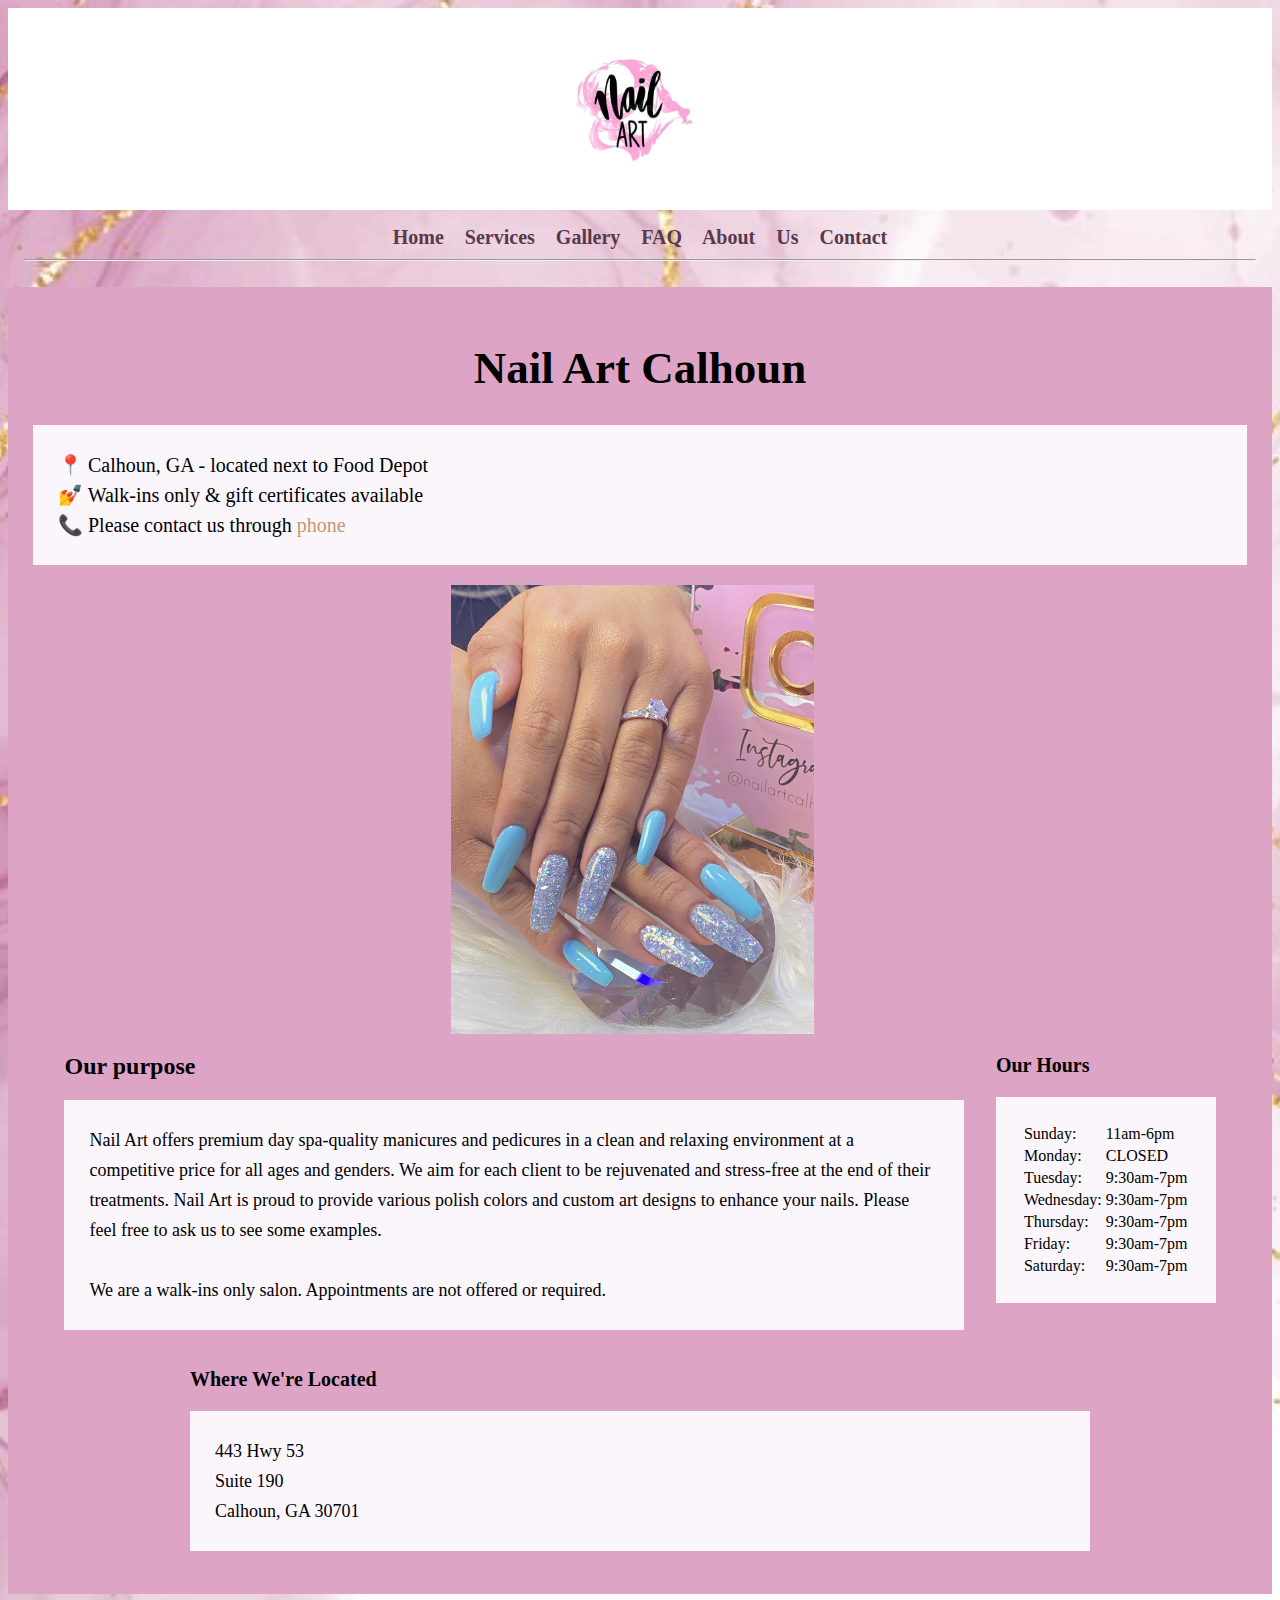
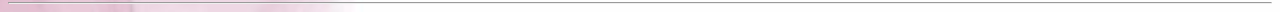
<file: index.html>
<!DOCTYPE html>
<html lang="en">
<head>
<title>Nail Art Calhoun</title>
<meta charset="utf-8">
<link href="nailartcalhoun.css" rel="stylesheet">
<meta name="description" content="Nail Art salon in Calhoun, GA is a salon offering pedicures, manicures, and waxing.">
</head>
<body>
<header>
	<h1><a href="index.html"><img src="nailartlogo.jpg" alt="Nail Art Logo" width="150" height="110"></a></h1>
</header>
  <nav>
    <a href="index.html">Home</a> 
    <a href="services.html">Services</a> 
    <a href="gallery.html">Gallery</a>
    <a href="faq.html">FAQ</a>
    <a href="about.html">About Us</a>
    <a href="contact.html">Contact</a>
    <hr>
  </nav>
<main>
 <h1>Nail Art Calhoun</h1>
 <p class="center">&#128205; Calhoun, GA &hyphen; located next to Food Depot<br>
  &#128133; Walk-ins only &#38; gift certificates available<br>
  &#128222; Please contact us through <a href="tel:7064036313">phone</a></p>

  <div id="container">
  <img src="designs/bluesparkle.jpg" width="379" height="449" alt="Nail design with blue sparkles">
  <section>
  <h2>Our purpose</h2>
  <p class="intro">Nail Art offers premium day spa‐quality manicures and pedicures in a clean and relaxing environment at a 
    competitive price for all ages and genders. We aim for each client to be rejuvenated and stress-free at the end of their 
    treatments. Nail Art is proud to provide various polish colors and custom art designs to enhance your nails. 
    Please feel free to ask us to see some examples.<br><br>
    We are a walk-ins only salon. Appointments are not offered or required. </p>
  </section>

  <section>
    <h3>Our Hours</h3>
    <table>
      <tr>
        <td>Sunday:</td>
        <td>11am-6pm</td>
      </tr>
      <tr>
        <td>Monday:</td>
        <td>CLOSED</td>
      </tr>
      <tr>
        <td>Tuesday:</td>
        <td>9:30am-7pm</td>
      </tr>
      <tr>
        <td>Wednesday:</td>
        <td>9:30am-7pm</td>
      </tr>
      <tr>
        <td>Thursday:</td>
        <td>9:30am-7pm</td>
      </tr>
      <tr>
        <td>Friday:</td>
        <td>9:30am-7pm</td>
      </tr>
      <tr>
        <td>Saturday:</td>
        <td>9:30am-7pm</td>
      </tr>
    </table>
  </section>

  <section>
    <h3>Where We're Located</h3>
    <p class="intro">443 Hwy 53<br>
      Suite 190<br>
      Calhoun, GA 30701<br></p>
  </section>
</div>
</main>
<footer>
  <hr>
</footer>
</body>
</html>
</file>
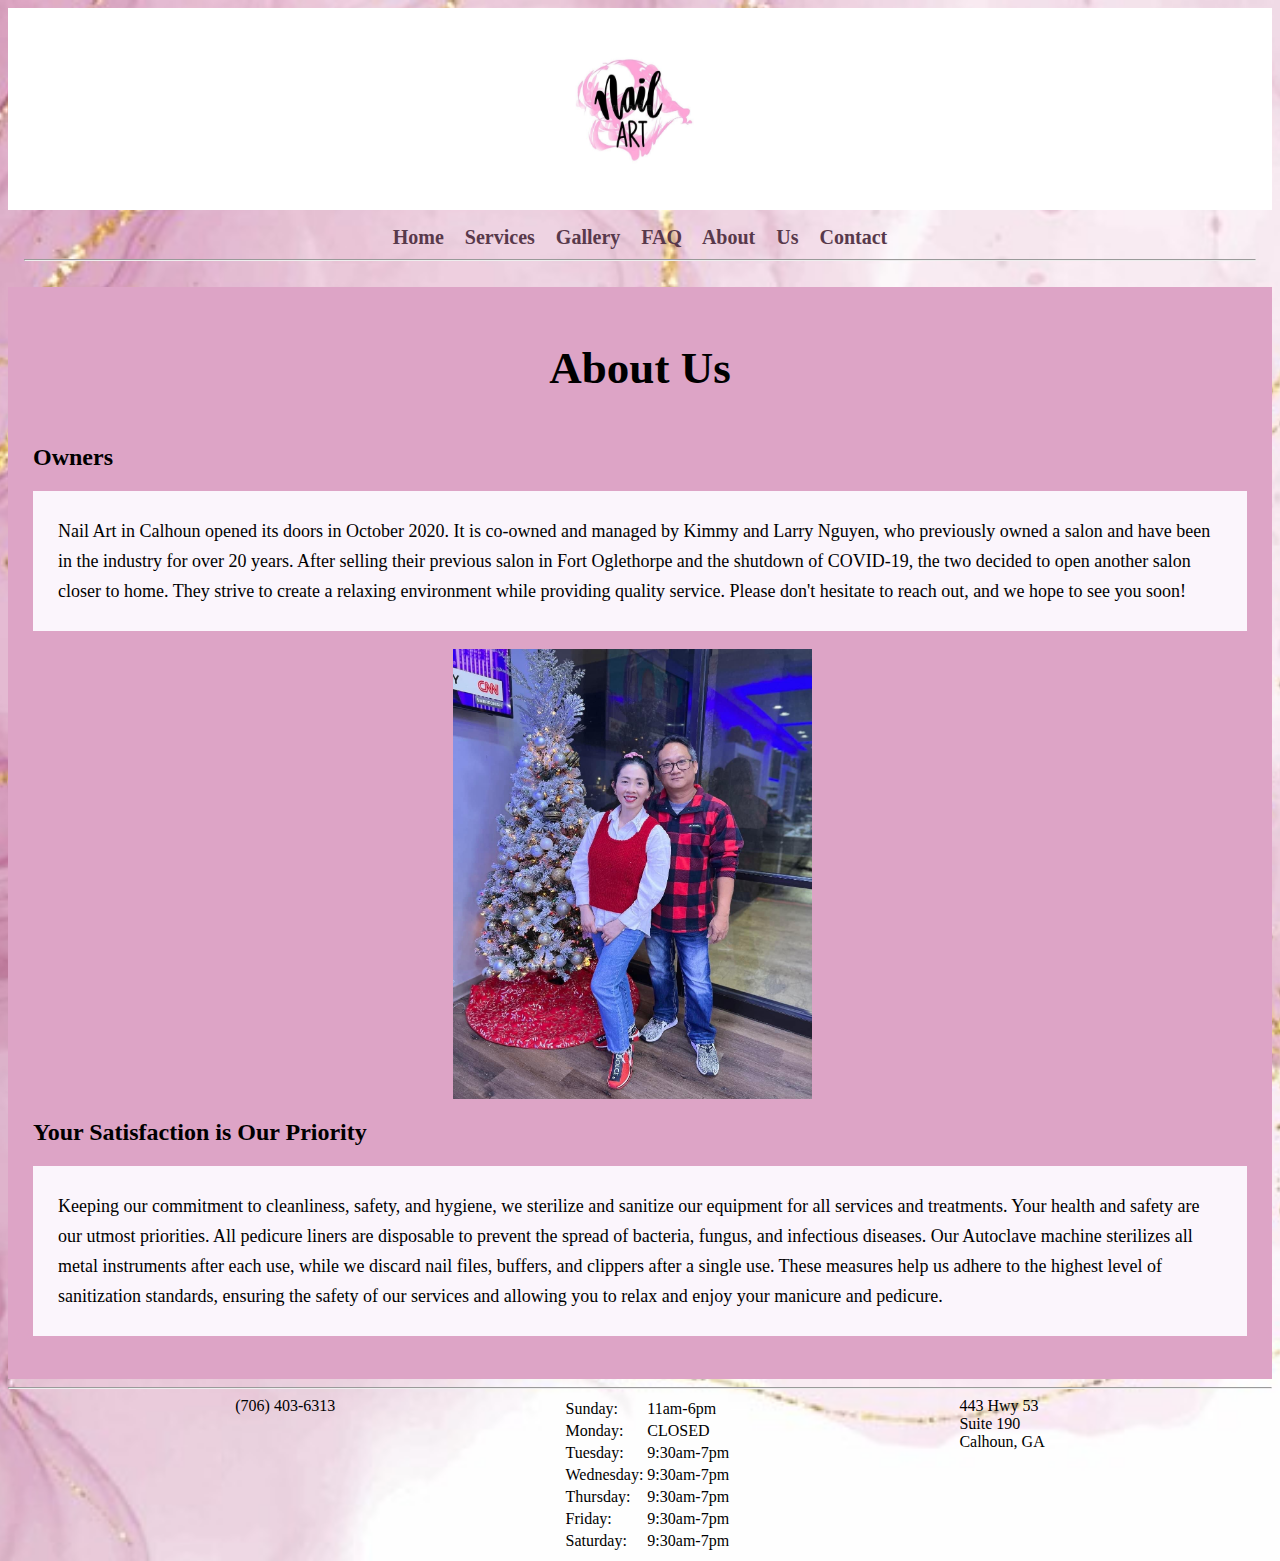
<file: about.html>
<!DOCTYPE html>
<html lang="en">
<head>
<title>Nail Art Calhoun: About Us</title>
<meta charset="utf-8">
<link href="nailartcalhoun.css" rel="stylesheet">
<meta name="description" content="Nail Art salon in Calhoun, GA strive to provide quality and sanitary service.">
</head>
<body>
<header>
	<h1><a href="index.html"><img src="nailartlogo.jpg" alt="Nail Art Logo" width="150" height="110"></a></h1>
</header>
  <nav>
    <a href="index.html">Home</a>
    <a href="services.html">Services</a> 
    <a href="gallery.html">Gallery</a>
    <a href="faq.html">FAQ</a>
    <a href="about.html">About Us</a>
    <a href="contact.html">Contact</a>
    <hr>
  </nav>
<main>
  <h1>About Us</h1>
<div  id="container">
  <section>
    <h2>Owners</h2>
    <p>Nail Art in Calhoun opened its doors in October 2020. It is co&hyphen;owned and managed by Kimmy and Larry Nguyen,
       who previously owned a salon and have been in the industry for over 20 years. After selling their previous salon
       in Fort Oglethorpe and the shutdown of COVID-19, the two decided to open another salon closer to home.
        They strive to create a relaxing environment while providing quality service. Please don't hesitate to
         reach out, and we hope to see you soon!</p>
  </section>
  <img src="owners.jpg" alt="owners of Nail Art" width="375" height="450">
  <section>
  <h2>Your Satisfaction is Our Priority</h2>
  <p>Keeping our commitment to cleanliness, safety, and hygiene, we sterilize and sanitize our equipment for all 
   services and treatments. Your health and safety are our utmost priorities. All pedicure liners are disposable to 
   prevent the spread of bacteria, fungus, and infectious diseases. Our Autoclave machine sterilizes all metal instruments 
   after each use, while we discard nail files, buffers, and clippers after a single use. These measures help us adhere to 
   the highest level of sanitization standards, ensuring the safety of our services and allowing you to relax 
   and enjoy your manicure and pedicure.
   </p>
  </section>
</div>
</main>
<footer>
<hr>
<div id="address">
<a href="tel:7064036313">(706) 403-6313</a>
<table>
  <tr>
    <td>Sunday:</td>
    <td>11am-6pm</td>
  </tr>
  <tr>
    <td>Monday:</td>
    <td>CLOSED</td>
  </tr>
  <tr>
    <td>Tuesday:</td>
    <td>9:30am-7pm</td>
  </tr>
  <tr>
    <td>Wednesday:</td>
    <td>9:30am-7pm</td>
  </tr>
  <tr>
    <td>Thursday:</td>
    <td>9:30am-7pm</td>
  </tr>
  <tr>
    <td>Friday:</td>
    <td>9:30am-7pm</td>
  </tr>
  <tr>
    <td>Saturday:</td>
    <td>9:30am-7pm</td>
  </tr>
</table>
443 Hwy 53<br>
Suite 190<br>
Calhoun, GA<br>
</div>
</footer>
</body>
</html>
</file>
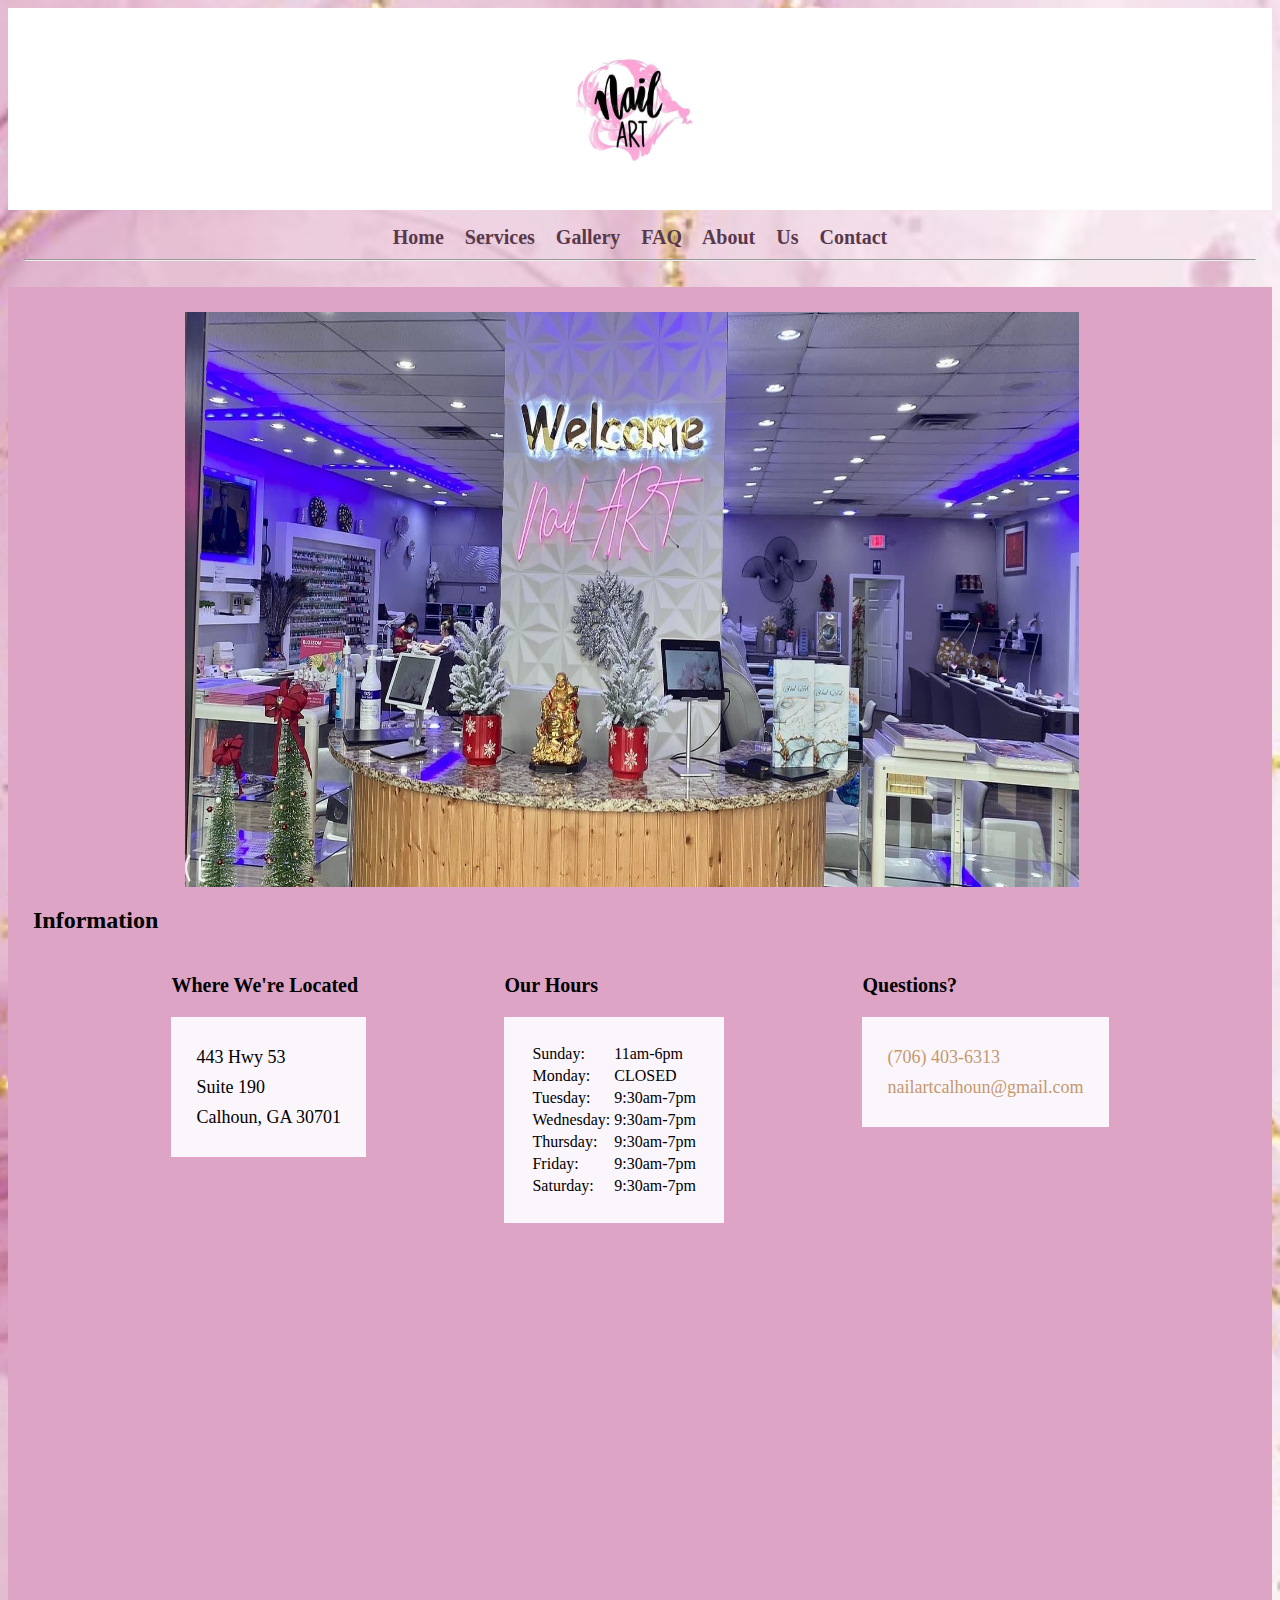
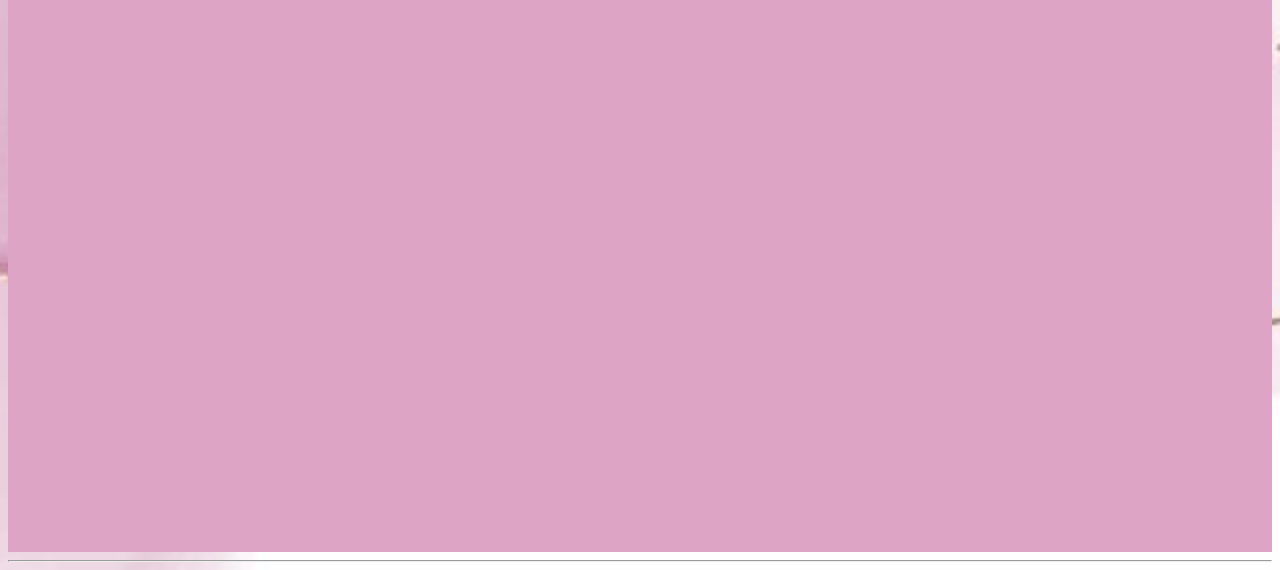
<file: contact.html>
<!DOCTYPE html>
<html lang="en">
<head>
<title>Nail Art Calhoun: Contact</title>
<meta charset="utf-8">
<link href="nailartcalhoun.css" rel="stylesheet">
<meta name="description" content="Nail Art salon in Calhoun, GA can be contacted through phone, email, or submiting a form request.">
</head>
<body>
<header>
	<h1><a href="index.html"><img src="nailartlogo.jpg" alt="Nail Art Logo" width="150" height="110"></a></h1>
</header>
  <nav>
    <a href="index.html">Home</a>
    <a href="services.html">Services</a> 
    <a href="gallery.html">Gallery</a>
    <a href="faq.html">FAQ</a>
    <a href="about.html">About Us</a>
    <a href="contact.html">Contact</a>
    <hr>
  </nav>
<main>
  <img class="centerimg" src="welcomenailart.jpg" alt="nail art entrance" width="1197" height="575">
  <h2>Information</h2>
  <div id="container">
  <section>
    <h3>Where We're Located</h3>
    <p>443 Hwy 53<br>
      Suite 190<br>
      Calhoun, GA 30701<br></p>
  </section>
  <section>
    <h3>Our Hours</h3>
    <table>
      <tr>
        <td>Sunday:</td>
        <td>11am-6pm</td>
      </tr>
      <tr>
        <td>Monday:</td>
        <td>CLOSED</td>
      </tr>
      <tr>
        <td>Tuesday:</td>
        <td>9:30am-7pm</td>
      </tr>
      <tr>
        <td>Wednesday:</td>
        <td>9:30am-7pm</td>
      </tr>
      <tr>
        <td>Thursday:</td>
        <td>9:30am-7pm</td>
      </tr>
      <tr>
        <td>Friday:</td>
        <td>9:30am-7pm</td>
      </tr>
      <tr>
        <td>Saturday:</td>
        <td>9:30am-7pm</td>
      </tr>
    </table>
  </section>

  <section>
    <h3>Questions?</h3>
    <p><a href="tel:7064036313">(706) 403-6313</a><br>
    <a href="mailto:nailartcalhoun@gmail.com">nailartcalhoun@gmail.com</a></p>
  </section>
</div>

<section>
  <iframe src="https://docs.google.com/forms/d/e/1FAIpQLScHEtSmWp_UlXV4YJRi1n0WOOh0yf5aF_oh6nH6UH3QFKg4fg/viewform?embedded=true" 
  width="700" height="900" frameborder="0" marginheight="0" marginwidth="0">Loading…</iframe>    
</section>


</main>
<footer>
<hr>
</footer>
</body>
</html>
</file>
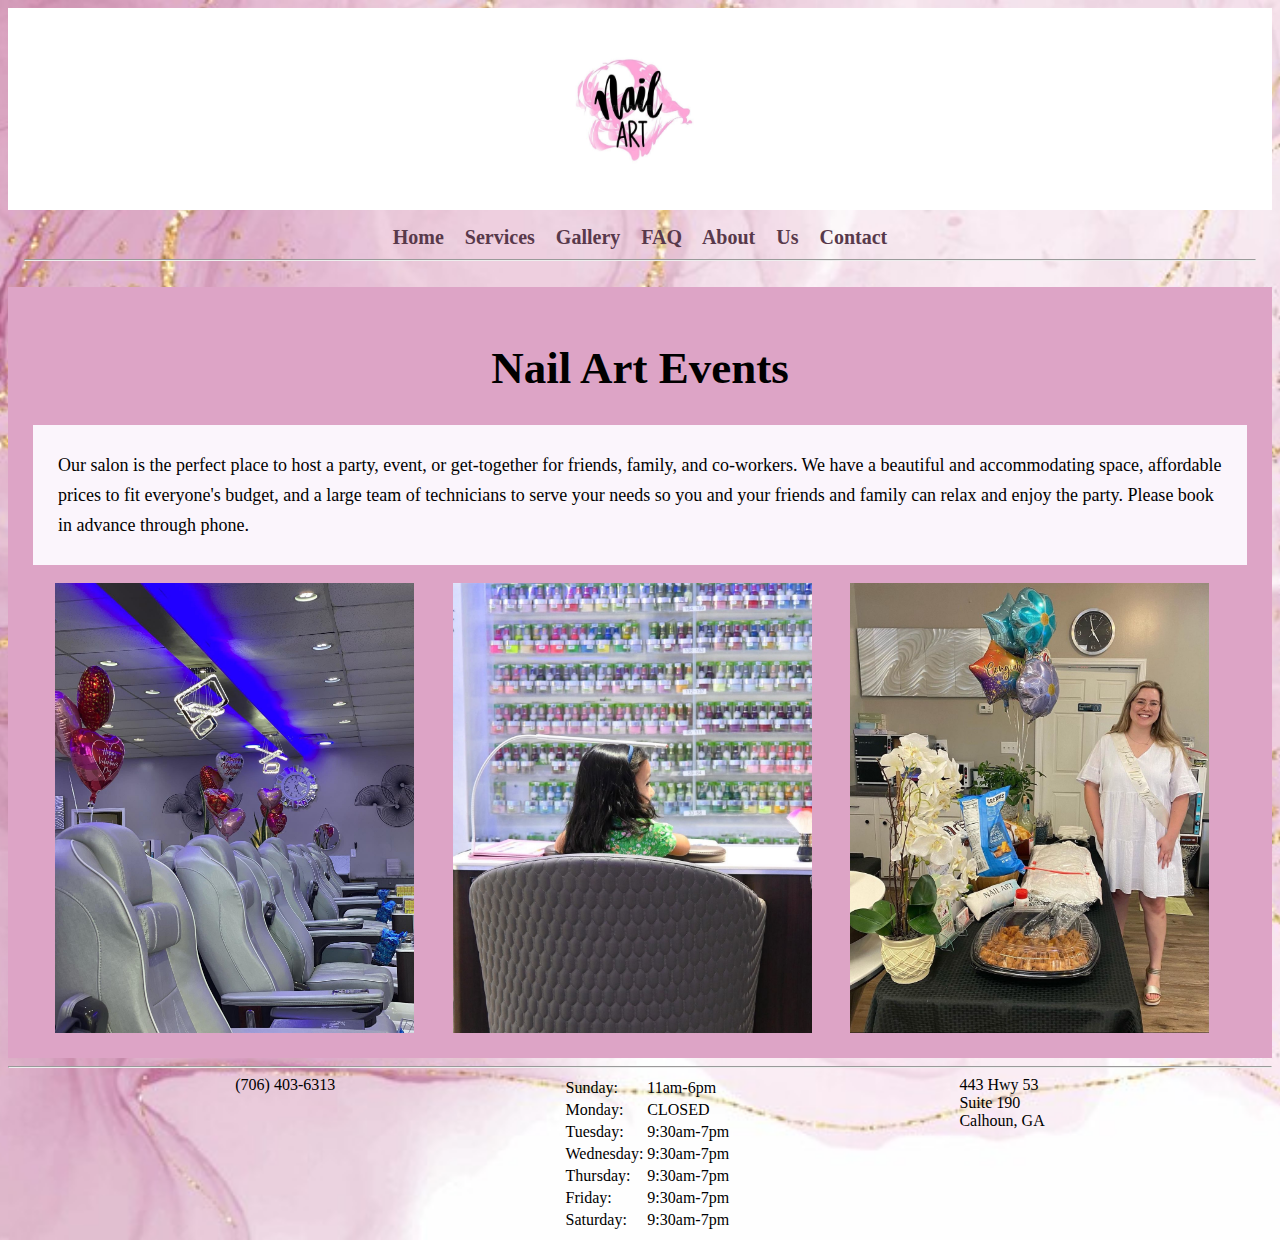
<file: events.html>
<!DOCTYPE html>
<html lang="en">
<head>
<title>Nail Art Calhoun: Events</title>
<meta charset="utf-8">
<link href="nailartcalhoun.css" rel="stylesheet">
<meta name="description" content="Nail Art salon in Calhoun, GA hosts many events like bridal showers, birthday parties, or special events.">
</head>
<body>
<header>
	<h1><a href="index.html"><img src="nailartlogo.jpg" alt="Nail Art Logo" width="150" height="110"></a></h1>
</header>
  <nav>
    <a href="index.html">Home</a>
    <a href="services.html">Services</a> 
    <a href="gallery.html">Gallery</a>
    <a href="faq.html">FAQ</a>
    <a href="about.html">About Us</a>
    <a href="contact.html">Contact</a>
    <hr>
  </nav>
<main>
  <h1>Nail Art Events</h1>
  <p>Our salon is the perfect place to host a party, event, or get-together for friends, family, and co-workers. 
      We have a beautiful and accommodating space, affordable prices to fit everyone's budget, and a large team of technicians 
      to serve your needs so you and your friends and family can relax and enjoy the party. Please book in advance through phone.</p>
  <div id="container">
    <img src="salonchair.jpg" alt="long view of salon chairs" width="375" height="450">
    <img src="younggirl.jpg" alt="young girl sitting" width="375" height="450">
    <img src="bridalparty.jpg" alt="bridal shower" width="375" height="450">
  </div>
</main>
<footer>
  <hr>
  <div id="address">
  <a href="tel:7064036313">(706) 403-6313</a>
  <table>
    <tr>
      <td>Sunday:</td>
      <td>11am-6pm</td>
    </tr>
    <tr>
      <td>Monday:</td>
      <td>CLOSED</td>
    </tr>
    <tr>
      <td>Tuesday:</td>
      <td>9:30am-7pm</td>
    </tr>
    <tr>
      <td>Wednesday:</td>
      <td>9:30am-7pm</td>
    </tr>
    <tr>
      <td>Thursday:</td>
      <td>9:30am-7pm</td>
    </tr>
    <tr>
      <td>Friday:</td>
      <td>9:30am-7pm</td>
    </tr>
    <tr>
      <td>Saturday:</td>
      <td>9:30am-7pm</td>
    </tr>
  </table>
  443 Hwy 53<br>
  Suite 190<br>
  Calhoun, GA<br>
  </div>
</footer>
</body>
</html>
</file>
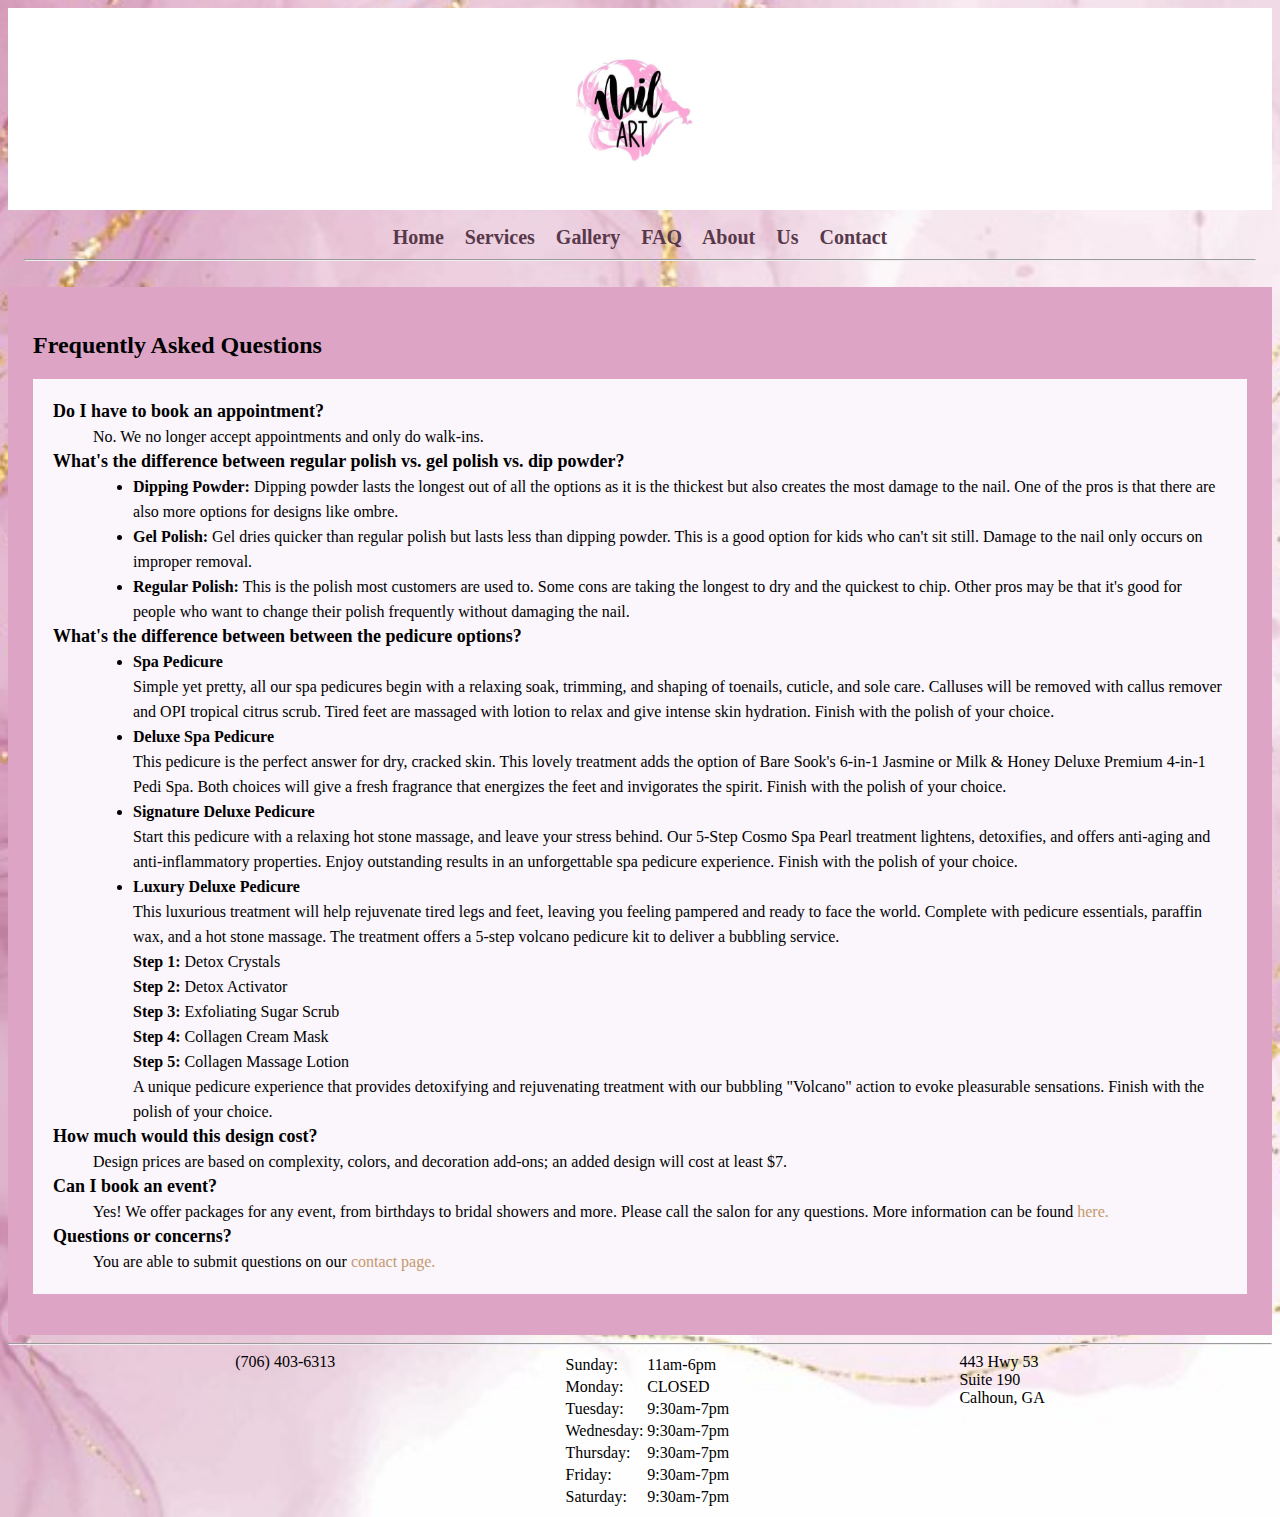
<file: faq.html>
<!DOCTYPE html>
<html lang="en">
<head>
<title>Nail Art Calhoun: FAQ</title>
<meta charset="utf-8">
<link href="nailartcalhoun.css" rel="stylesheet">
<meta name="description" content="Nail Art salon in Calhoun, GA answers frequent questions like difference between nail polishes
or pedicure options.">
</head>
<body>
<header>
	<h1><a href="index.html"><img src="nailartlogo.jpg" alt="Nail Art Logo" width="150" height="110"></a></h1>
</header>
  <nav>
    <a href="index.html">Home</a>
    <a href="services.html">Services</a> 
    <a href="gallery.html">Gallery</a>
    <a href="faq.html">FAQ</a>
    <a href="about.html">About Us</a>
    <a href="contact.html">Contact</a>
    <hr>
  </nav>
<main>
    <h2>Frequently Asked Questions</h2>
    <dl> 
      <dt>Do I have to book an appointment?</dt>
      <dd>No. We no longer accept appointments and only do walk-ins.</dd>
        
      <dt>What's the difference between regular polish vs. gel polish vs. dip powder?</dt>
      <dd>
        <ul>
          <li><strong>Dipping Powder:</strong> Dipping powder lasts the longest out of all the options as it is the thickest but also creates 
            the most damage to the nail.
            One of the pros is that there are also more options for designs like ombre.</li>
          <li><strong>Gel Polish:</strong> Gel dries quicker than regular polish but lasts less than dipping powder. This is a good option for kids who can't
            sit still. Damage to the nail only occurs on improper removal.</li>
          <li><strong>Regular Polish:</strong> This is the polish most customers are used to. Some cons are taking the longest to dry and the quickest to chip.
             Other pros may be that it's good for people who want to change their polish frequently without damaging the nail.</li>
        </ul>
      </dd>

      <dt>What's the difference between between the pedicure options?</dt>
      <dd>
        <ul>
          <li><strong>Spa Pedicure</strong><br>
              Simple yet pretty, all our spa pedicures begin with a relaxing soak, 
              trimming, and shaping of toenails, cuticle, and sole care. Calluses will be removed with callus remover and 
              OPI tropical citrus scrub. Tired feet are massaged with lotion to relax and give intense skin hydration. 
              Finish with the polish of your choice.</li>
          <li><strong>Deluxe Spa Pedicure</strong><br>
              This pedicure is the perfect answer for dry, cracked skin. This 
              lovely treatment adds the option of Bare Sook's 6-in-1 Jasmine or Milk & Honey Deluxe Premium 4-in-1 Pedi Spa. 
              Both choices will give a fresh fragrance that energizes the feet and invigorates the spirit. 
              Finish with the polish of your choice.</li>
          <li><strong>Signature Deluxe Pedicure</strong><br>
              Start this pedicure with a relaxing hot stone massage, and leave 
              your stress behind. Our 5-Step Cosmo Spa Pearl treatment lightens, detoxifies, and offers anti-aging and anti-inflammatory 
              properties. Enjoy outstanding results in an unforgettable spa pedicure experience. 
              Finish with the polish of your choice.</li>
          <li><strong>Luxury Deluxe Pedicure</strong><br>
              This luxurious treatment will help rejuvenate tired legs and feet, 
              leaving you feeling pampered and ready to face the world. Complete with pedicure essentials, paraffin wax, 
              and a hot stone massage. The treatment offers a 5-step volcano pedicure kit to deliver a bubbling service.<br>
              <strong>Step 1:</strong> Detox Crystals<br>
              <strong>Step 2:</strong> Detox Activator<br>
              <strong>Step 3:</strong> Exfoliating Sugar Scrub<br>
              <strong>Step 4:</strong> Collagen Cream Mask<br>
              <strong>Step 5:</strong> Collagen Massage Lotion<br>
              A unique pedicure experience that provides detoxifying and rejuvenating 
              treatment with our bubbling "Volcano" action to evoke pleasurable sensations. Finish with the polish of your choice.</li>
        </ul>
      </dd>
 
      <dt>How much would this design cost?</dt>
      <dd>Design prices are based on complexity, colors, and decoration add-ons; an added design will cost at least &dollar;7.</dd>

      <dt>Can I book an event?</dt>
      <dd>Yes! We offer packages for any event, from birthdays to bridal showers and more. Please call the salon for any questions.
      More information can be found <a href="events.html">here.</a></dd>

      <dt>Questions or concerns?</dt>
      <dd>You are able to submit questions on our <a href="contact.html">contact page.</a></dd>
  </dl>
  
</main>
<footer>
  <hr>
<div id="container">
<a href="tel:7064036313">(706) 403-6313</a>
<table>
  <tr>
    <td>Sunday:</td>
    <td>11am-6pm</td>
  </tr>
  <tr>
    <td>Monday:</td>
    <td>CLOSED</td>
  </tr>
  <tr>
    <td>Tuesday:</td>
    <td>9:30am-7pm</td>
  </tr>
  <tr>
    <td>Wednesday:</td>
    <td>9:30am-7pm</td>
  </tr>
  <tr>
    <td>Thursday:</td>
    <td>9:30am-7pm</td>
  </tr>
  <tr>
    <td>Friday:</td>
    <td>9:30am-7pm</td>
  </tr>
  <tr>
    <td>Saturday:</td>
    <td>9:30am-7pm</td>
  </tr>
</table>
443 Hwy 53<br>
Suite 190<br>
Calhoun, GA<br>
</div>
</footer>
</body>
</html>
</file>
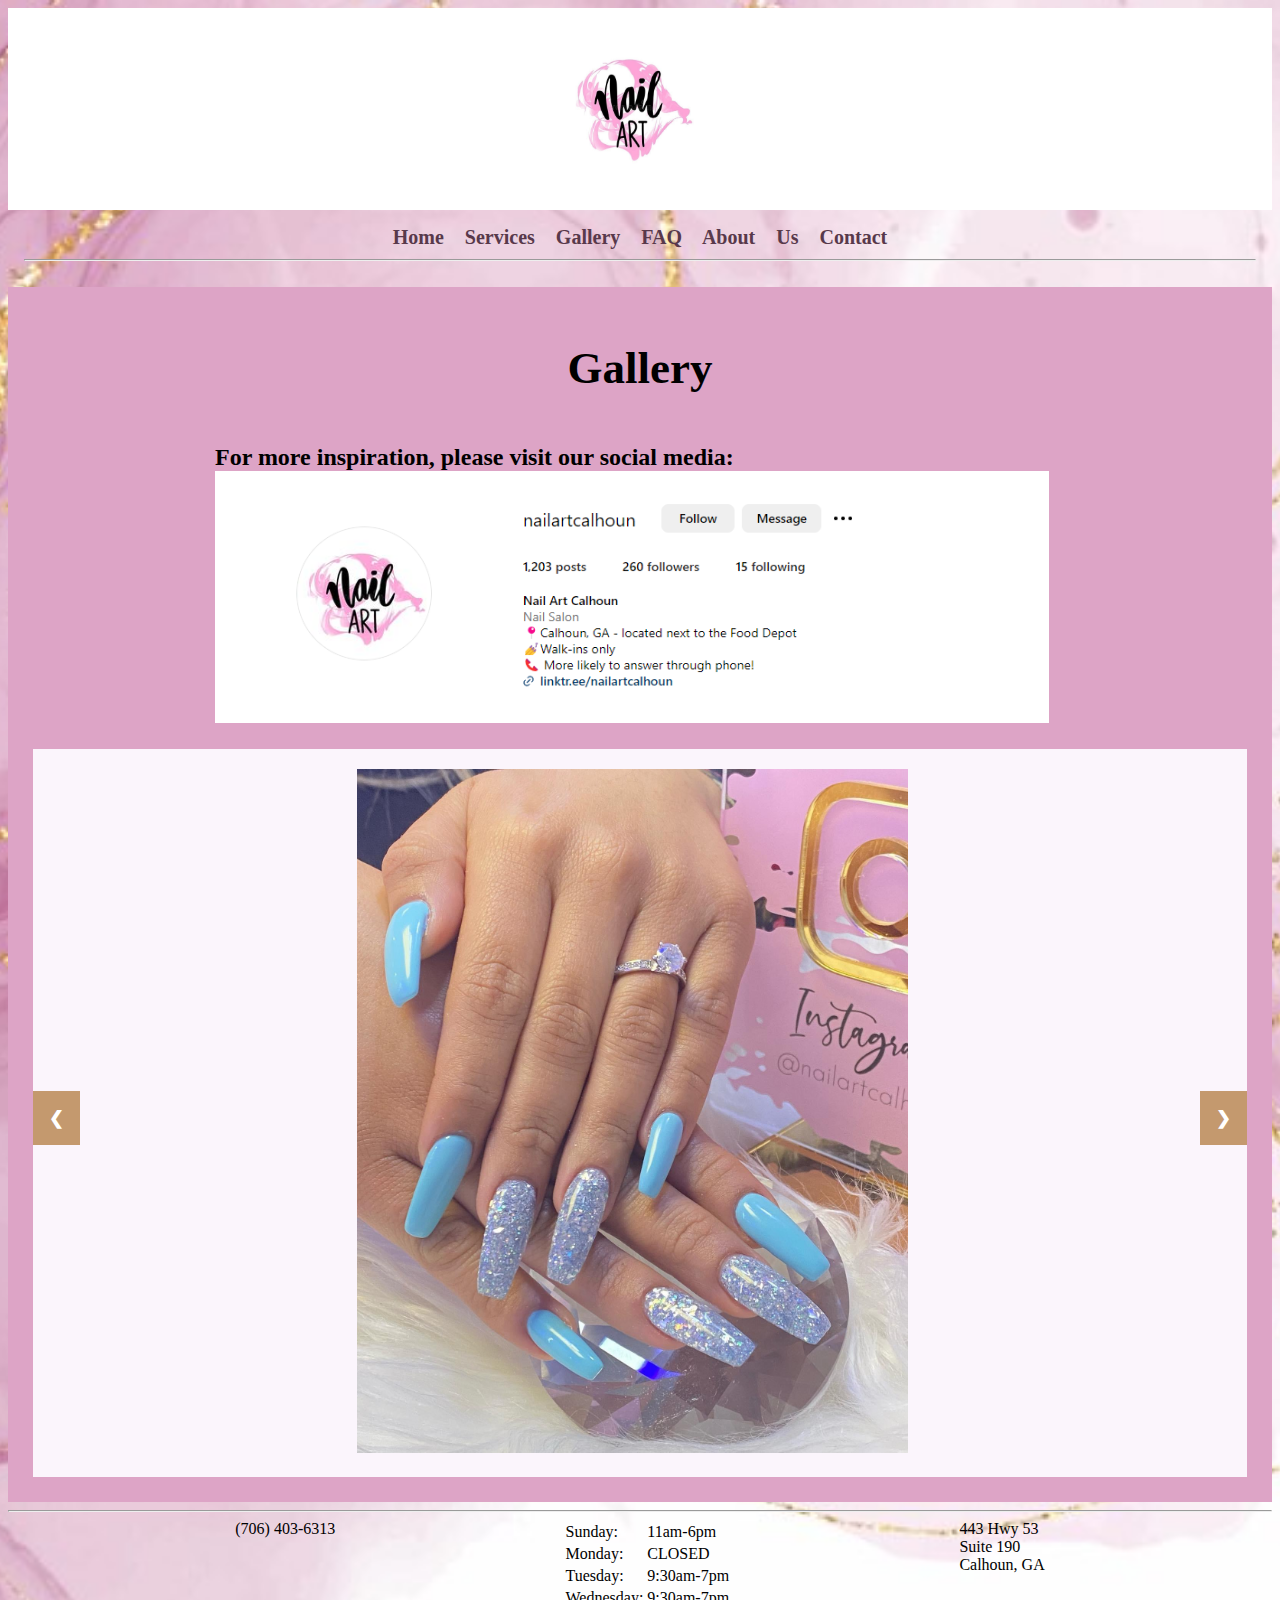
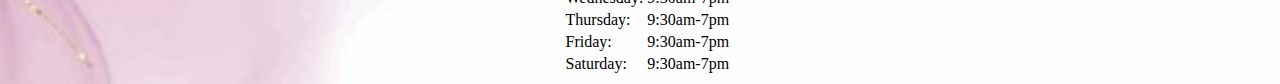
<file: gallery.html>
<!DOCTYPE html>
<html lang="en">
<head>
<title>Nail Art Calhoun: Gallery</title>
<meta charset="utf-8">
<link href="nailartcalhoun.css" rel="stylesheet">
<meta name="description" content="Nail Art salon in Calhoun, GA has a gallery of different nail idea inspirations.">
</head>
<body>
<header>
	<h1><a href="index.html"><img src="nailartlogo.jpg" alt="Nail Art Logo" width="150" height="110"></a></h1>
</header>
  <nav>
    <a href="index.html">Home</a>
    <a href="services.html">Services</a> 
    <a href="gallery.html">Gallery</a>
    <a href="faq.html">FAQ</a>
    <a href="about.html">About Us</a>
    <a href="contact.html">Contact</a>
    <hr>
  </nav>
<main>
  <h1>Gallery</h1>

  <div id="container">
  <section>
  <h2>For more inspiration, please visit our social media:<br>
  <a href="https://www.instagram.com/nailartcalhoun/"><img src="nailartig.png" alt="instagram page for nail art" width="850" height="252"></a></h2>
  </section>

  <div>
  <div class="slideshow">
    <div class="image-gallery">
      <div class="image-container">
        <img src="designs/bluesparkle.jpg" alt="nail design with glitter and blue">
      </div>
      <div class="image-container">
        <img src="designs/pinkheart.jpg" alt="nail design with pink tips and hearts">
      </div>
      <div class="image-container">
        <img src="designs/chromenail.jpg" alt="stiletto nail design with chrome powder">
      </div>
      <div class="image-container">
        <img src="designs/frog.jpg" alt="cartoon frog nail design">
      </div>
      <div class="image-container">
        <img src="designs/greyblack.png" alt="grey nails with diamonds and gold">
      </div>
      <div class="image-container">
        <img src="designs/magnetic.jpg" alt="nail design with magnet technique">
      </div>
      <div class="image-container">
        <img src="designs/pinkflowers.jpg" alt="3D flower nail design">
      </div>
      <div class="image-container">
        <img src="designs/redsparkle.jpg" alt="red nail design with glitter">
      </div>
      <div class="image-container">
        <img src="designs/butterflyblue.jpg" alt="simple blue nail design with butterflies">
      </div>
      <div class="image-container">
        <img src="designs/tealflower.jpg" alt="teal gradient nail design with white flowers">
      </div>
      <div class="image-container">
        <img src="designs/naruto.jpg" alt="naruto themed nail design">
      </div>
    </div>
    <a class="prev-img" onclick="slides(-1)">&#10094;</a>
    <a class="next-img" onclick="slides(1)">&#10095;</a>
  </div>
</div>
  
  <script>
    var index = 1;
    displaySlides(index);
 
    function slides(n) {
       displaySlides(index += n);
    }
 
    function activeSlides(n) {
      displaySlides(index = n);
    }
 
    function displaySlides(n) {
      var i;
      var allSlides = document.getElementsByClassName("image-container");
      var allDots = document.getElementsByClassName("custom-dot");
 
      if (n > allSlides.length) {
        index = 1;
      }
      if (n < 1) {
        index = allSlides.length;
      }
      for (i = 0; i < allSlides.length; i++) {
        allSlides[i].style.display = "none";
      }
      for (i = 0; i < allDots.length; i++) {
        allDots[i].className = allDots[i].className.replace(" active-dot", "");
      }
       allSlides[index - 1].style.display = "block";
       allDots[index - 1].className += "active-dot";
    }
 </script>

</div>
</main>
<footer>
<hr>
<div id="address">
<a href="tel:7064036313">(706) 403-6313</a>
<table>
  <tr>
    <td>Sunday:</td>
    <td>11am-6pm</td>
  </tr>
  <tr>
    <td>Monday:</td>
    <td>CLOSED</td>
  </tr>
  <tr>
    <td>Tuesday:</td>
    <td>9:30am-7pm</td>
  </tr>
  <tr>
    <td>Wednesday:</td>
    <td>9:30am-7pm</td>
  </tr>
  <tr>
    <td>Thursday:</td>
    <td>9:30am-7pm</td>
  </tr>
  <tr>
    <td>Friday:</td>
    <td>9:30am-7pm</td>
  </tr>
  <tr>
    <td>Saturday:</td>
    <td>9:30am-7pm</td>
  </tr>
</table>
443 Hwy 53<br>
Suite 190<br>
Calhoun, GA<br>
</div>
</footer>
</body>
</html>
</file>
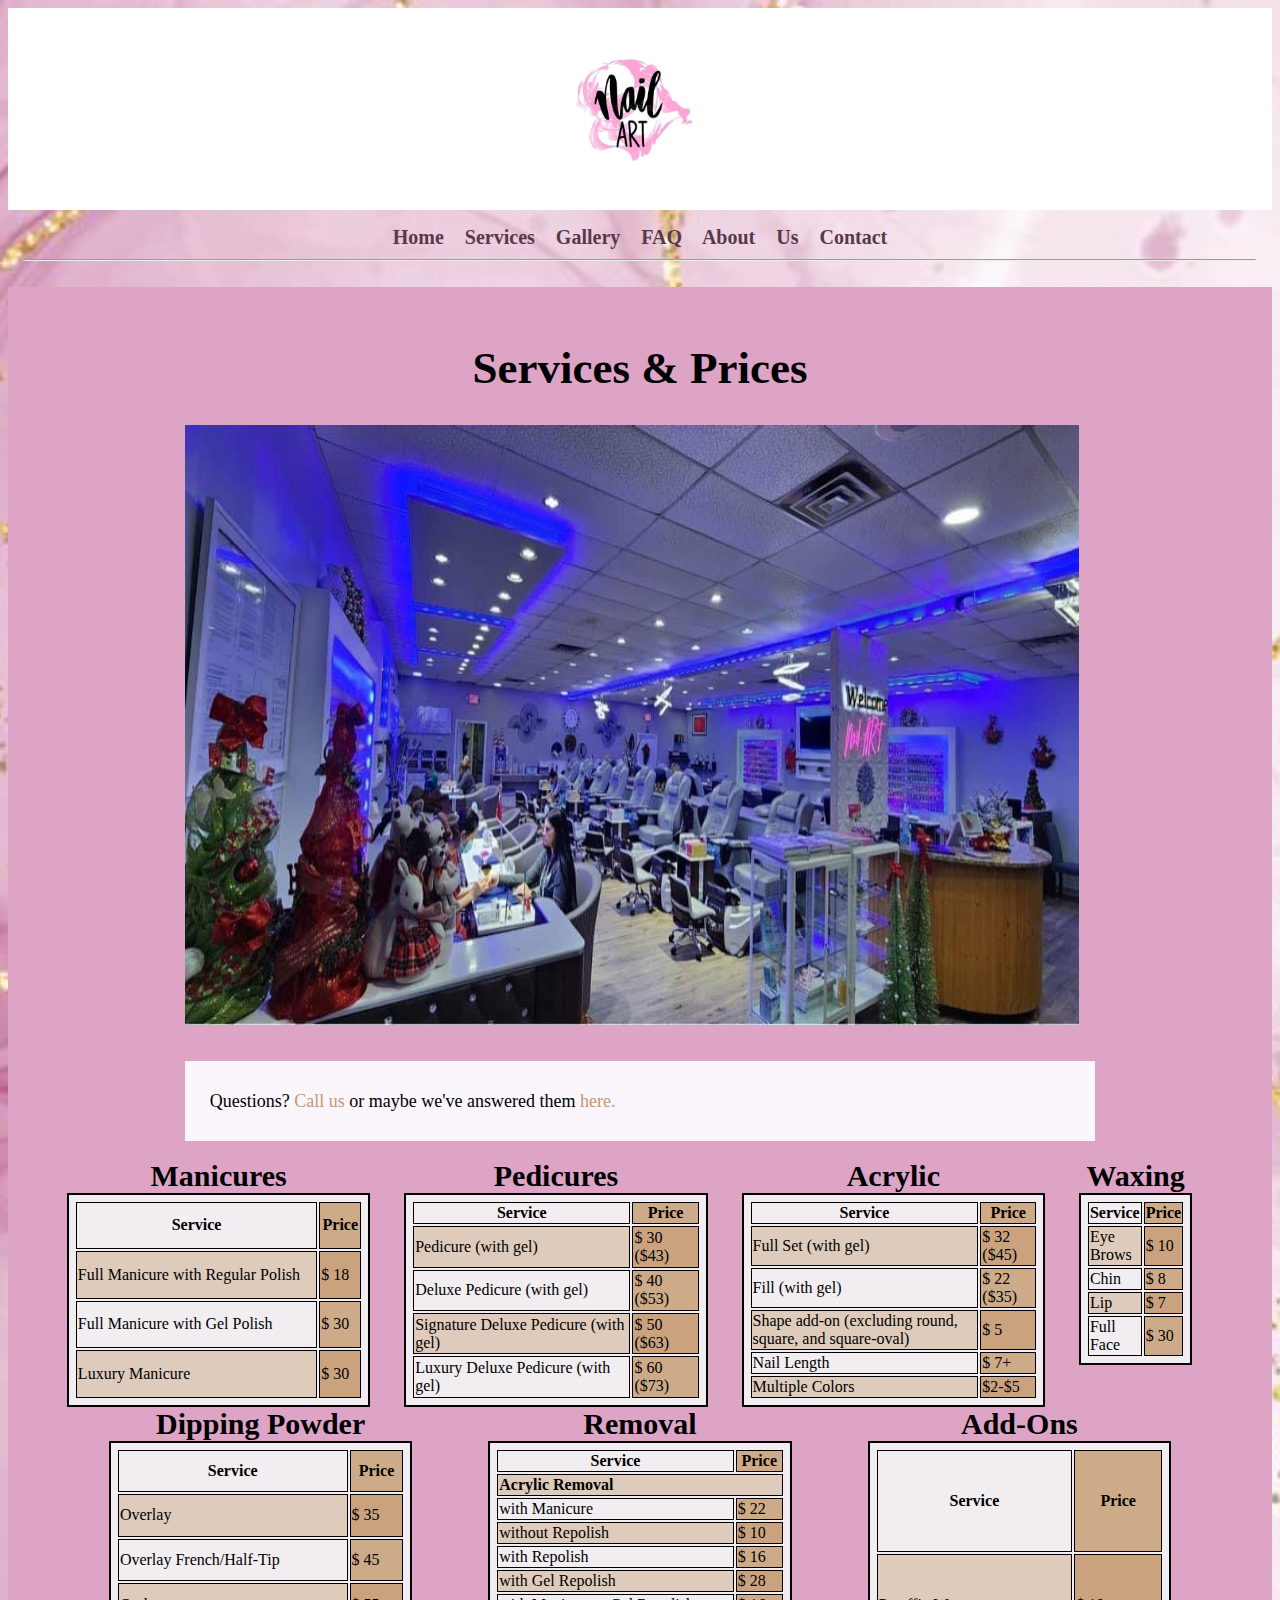
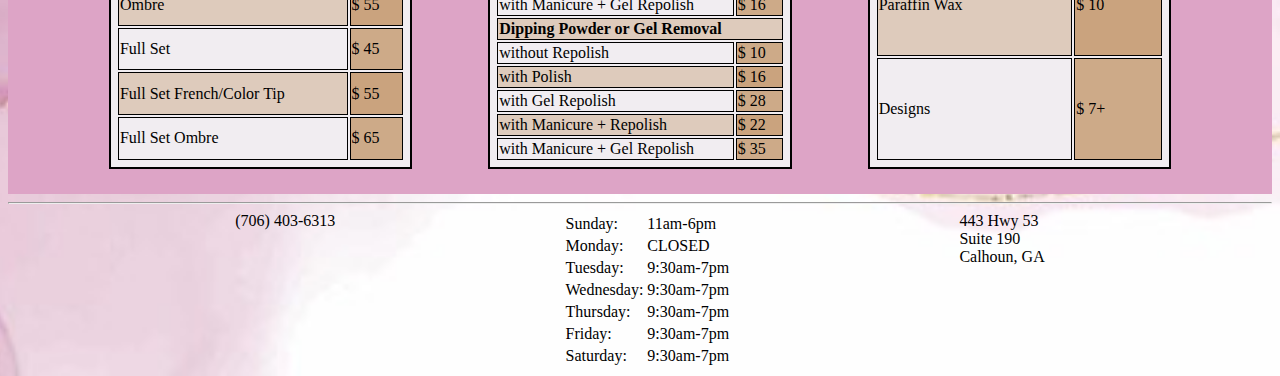
<file: services.html>
<!DOCTYPE html>
<html lang="en">
<head>
<title>Nail Art Calhoun: Services</title>
<meta charset="utf-8">
<link href="nailartcalhoun.css" rel="stylesheet">
<meta name="description" content="Nail Art salon in Calhoun, GA has a price list of all services including manicures, pedicures, acrylics, and waxing.">
</head>
<body>
<header>
	<h1><a href="index.html"><img src="nailartlogo.jpg" alt="Nail Art Logo" width="150" height="110"></a></h1>
</header>
  <nav>
    <a href="index.html">Home</a>
    <a href="services.html">Services</a> 
    <a href="gallery.html">Gallery</a>
    <a href="faq.html">FAQ</a>
    <a href="about.html">About Us</a>
    <a href="contact.html">Contact</a>
    <hr>
  </nav>
<main>
  <h1>Services & Prices</h1>
    <img class="centerimg" src="widesalon.jpg" alt="horizontal spa chairs" width="935" height="600">
  <br>
  <p class="centerimg">Questions? <a href="tel:7064036313">Call us</a> or maybe we've answered them <a href="faq.html">here.</a></p>
  <div class="services">
  <div id="container">
  <table>
    <caption>Manicures</caption>
    <tr>
      <th>Service</th>
      <th>Price</th>
    </tr>
    <tr>
      <td>Full Manicure with Regular Polish</td>
      <td>&dollar; 18</td>
    </tr>
    <tr>
      <td>Full Manicure with Gel Polish</td>
      <td>&dollar; 30</td>
    </tr>
    <tr>
      <td>Luxury Manicure</td>
      <td>&dollar; 30</td>
    </tr>
  </table>

  <table> 
    <caption>Pedicures</caption>
    <tr>
      <th>Service</th>
      <th>Price</th>
    </tr>
    <tr>
      <td>Pedicure (with gel)</td>
      <td>&dollar; 30 (&dollar;43)</td>
    </tr>
    <tr>
      <td>Deluxe Pedicure (with gel)</td>
      <td>&dollar; 40 (&dollar;53)</td>
    </tr>
    <tr>
      <td>Signature Deluxe Pedicure (with gel)</td>
      <td>&dollar; 50 (&dollar;63)</td>
    </tr>
    <tr>
      <td>Luxury Deluxe Pedicure (with gel)</td>
      <td>&dollar; 60 (&dollar;73)</td>
    </tr>
  </table>

  <table> 
    <caption>Acrylic</caption>
    <tr>
      <th>Service</th>
      <th>Price</th>
    </tr>
    <tr>
      <td>Full Set (with gel)</td>
      <td>&dollar; 32 (&dollar;45)</td>
    </tr>
    <tr>
      <td>Fill (with gel)</td>
      <td>&dollar; 22 (&dollar;35)</td>
    </tr>
    <tr>
      <td>Shape add-on (excluding round, square, and square&hyphen;oval)</td>
      <td>&dollar; 5</td>
    </tr>
    <tr>
      <td>Nail Length</td>
      <td>&dollar; 7&plus;</td>
    </tr>
    <tr>
      <td>Multiple Colors</td>
      <td>&dollar;2&hyphen;&dollar;5</td>
    </tr>
  </table>

  <div>
    <table> 
      <caption>Waxing</caption>
      <tr>
        <th>Service</th>
        <th>Price</th>
      </tr>
      <tr>
        <td>Eye Brows</td>
        <td>&dollar; 10</td>
      </tr>
      <tr>
        <td>Chin</td>
        <td>&dollar; 8</td>
      </tr>
      <tr>
        <td>Lip</td>
        <td>&dollar; 7</td>
      </tr>
      <tr>
        <td>Full Face</td>
        <td>&dollar; 30</td>
      </tr>
    </table>
</div>

<table> 
  <caption>Dipping Powder</caption>
  <tr>
    <th>Service</th>
    <th>Price</th>
  </tr>
  <tr>
    <td>Overlay</td>
    <td>&dollar; 35</td>
  </tr>
  <tr>
    <td>Overlay French/Half&hyphen;Tip</td>
    <td>&dollar; 45</td>
  </tr>
  <tr>
    <td>Ombre</td>
    <td>&dollar; 55</td>
  </tr>
  <tr>
    <td>Full Set</td>
    <td>&dollar; 45</td>
  </tr>
  <tr>
    <td>Full Set French/Color Tip</td>
    <td>&dollar; 55</td>
  </tr>
  <tr>
    <td>Full Set Ombre</td>
    <td>&dollar; 65</td>
  </tr>
  </table>

  <table> 
    <caption>Removal</caption>
    <tr>
      <th>Service</th>
      <th>Price</th>
    </tr>
    <tr>
      <td colspan="2"><strong>Acrylic Removal</strong></td>
    </tr>
    <tr>
      <td>with Manicure</td>
      <td>&dollar; 22</td>
    </tr>
    <tr>
      <td>without Repolish</td>
      <td>&dollar; 10</td>
    </tr>
    <tr>
      <td>with Repolish</td>
      <td>&dollar; 16</td>
    </tr>
    <tr>
      <td>with Gel Repolish</td>
      <td>&dollar; 28</td>
    </tr>
    <tr>
      <td>with Manicure &plus; Gel Repolish</td>
      <td>&dollar; 16</td>
    </tr>
    <tr>
      <td colspan="2"><strong>Dipping Powder or Gel Removal</strong></td>
    </tr>
    <tr>
      <td>without Repolish</td>
      <td>&dollar; 10</td>
    </tr>
    <tr>
      <td>with Polish</td>
      <td>&dollar; 16</td>
    </tr>
    <tr>
      <td>with Gel Repolish</td>
      <td>&dollar; 28</td>
    </tr>
    <tr>
      <td>with Manicure &plus; Repolish</td>
      <td>&dollar; 22</td>
    </tr>
    <tr>
      <td>with Manicure &plus; Gel Repolish</td>
      <td>&dollar; 35</td>
    </tr>
  </table>

  <table> 
    <caption>Add&hyphen;Ons</caption>
    <tr>
      <th>Service</th>
      <th>Price</th>
    </tr>
    <tr>
      <td>Paraffin Wax</td>
      <td>&dollar; 10</td>
    </tr>
    <tr>
      <td>Designs</td>
      <td>&dollar; 7&plus;</td>
    </tr>
  </table>
</div>
</div>
</main>
<footer>
  <hr>
  <div id="address">
  <a href="tel:7064036313">(706) 403-6313</a>
  <table>
    <tr>
      <td>Sunday:</td>
      <td>11am-6pm</td>
    </tr>
    <tr>
      <td>Monday:</td>
      <td>CLOSED</td>
    </tr>
    <tr>
      <td>Tuesday:</td>
      <td>9:30am-7pm</td>
    </tr>
    <tr>
      <td>Wednesday:</td>
      <td>9:30am-7pm</td>
    </tr>
    <tr>
      <td>Thursday:</td>
      <td>9:30am-7pm</td>
    </tr>
    <tr>
      <td>Friday:</td>
      <td>9:30am-7pm</td>
    </tr>
    <tr>
      <td>Saturday:</td>
      <td>9:30am-7pm</td>
    </tr>
  </table>
  443 Hwy 53<br>
  Suite 190<br>
  Calhoun, GA<br>
  </div>
  </footer>
</body>
</html>
</file>
<file: nailartcalhoun.css>
* { box-sizing: border-box; }
#container { display: flex; 
	flex-direction: row;
	flex-wrap: wrap; 
	justify-content: space-evenly;
}
#address { display: flex; 
	flex-direction: row;
	flex-wrap: wrap; 
	justify-content: space-evenly;
}
body { background-color: #f0e1f0;
	background-image: url(goldpink.jpg);
	background-position: center;
	background-repeat: no-repeat;
	background-size: cover;
}
main { background-color: #dda4c6;
	font-family: Georgia, "Times New Roman", serif;
	padding: 25px;
}
p { background-color: #fbf5fc; 
	font-family: Georgia, "Times New Roman", serif;
	padding: 25px; 
	line-height: 30px;
	font-size: 18px;
}
header { background-color: #ffffff;
	color: #cc93a5;
	font-family: Comic Sans MS, cursive;
	padding: 16px;
	padding-bottom: 5px;
	text-align: center;
}
h1 { text-align: center; 
	font-size: 45px;
}
h3 { font-size: 20px;
	font-weight: bold; 
}
nav { color: #cc93a5;
	font-size: 20px;
	font-family: "Comic Sans MS", cursive;
	font-weight: bold;
	padding: 16px;
	word-spacing: 16px;
	text-align: center;
}
nav a { text-decoration: none; }
nav a:link       { color: #58394b; }
nav a:visited { color: #58394b; }
nav a:hover     { color: #c4996e; }
figure { float: left;
	margin-bottom: 1em;
	margin-right: 1em;
	padding: 30px;
}
footer a { text-decoration: none; 
	color: #000000;
	font-family: Georgia, "Times New Roman", serif;
}
main a { text-decoration: none; 
	color: #c4996e; }
img { padding-right: 16px; }
section { background-color: #dda4c6; }
section table { background-color: #fbf5fc;
    padding: 25px; 
    border: 1px none; 
}
dl { background-color: #fbf5fc;
	line-height: 25px; 
	padding: 20px; }
dt { font-size: 18px; 
	font-weight: bold; }
.centerimg { display: block;
    margin-left: auto;
    margin-right: auto; 
    width: 75%;
}
.center { margin-left: auto; 
	margin-right: auto;
	font-size: 20px;
}
.intro { width: 900px; }

.services caption { font-weight: bold;
    font-size: 30px; }
.services table { background-color: #f1edf1;
		width: 25%; 
		padding: 5px; 
		border: 2px solid;}
.services td, th { border: 1px solid; }
.services tr:nth-child(even) { background-color: rgba(196,153,110, 0.4);}
.services th:nth-child(even), .services td:nth-child(even) { background-color: rgba(196,153,110, 0.8); }

.slideshow {
	position: relative;
	width: 100%;
	overflow: hidden;
 }
 .image-gallery { background-color: #fbf5fc;
	display: flex;
	transition: transform 0.5s ease-in-out;
 }
 .image-container { 
	width: 50%;
	height: 50%;
	padding: 20px;
	margin-left: auto;
	margin-right: auto;
 }
 .image-container img {
	width: 100%;
	height: 100%;
 }
 .prev-img, .next-img {
	cursor: pointer;
	position: absolute;
	top: 50%;
	width: auto;
	padding: 16px;
	margin-top: -22px;
	background-color: #c4996e;
	color: white;
	font-weight: bold;
	font-size: 18px;
	transition: 0.6s ease;
 }
 .next-img {
	right: 0;
 }
 .prev-img:hover, .next-img:hover {
	background-color: #000000;
 }
</file>
